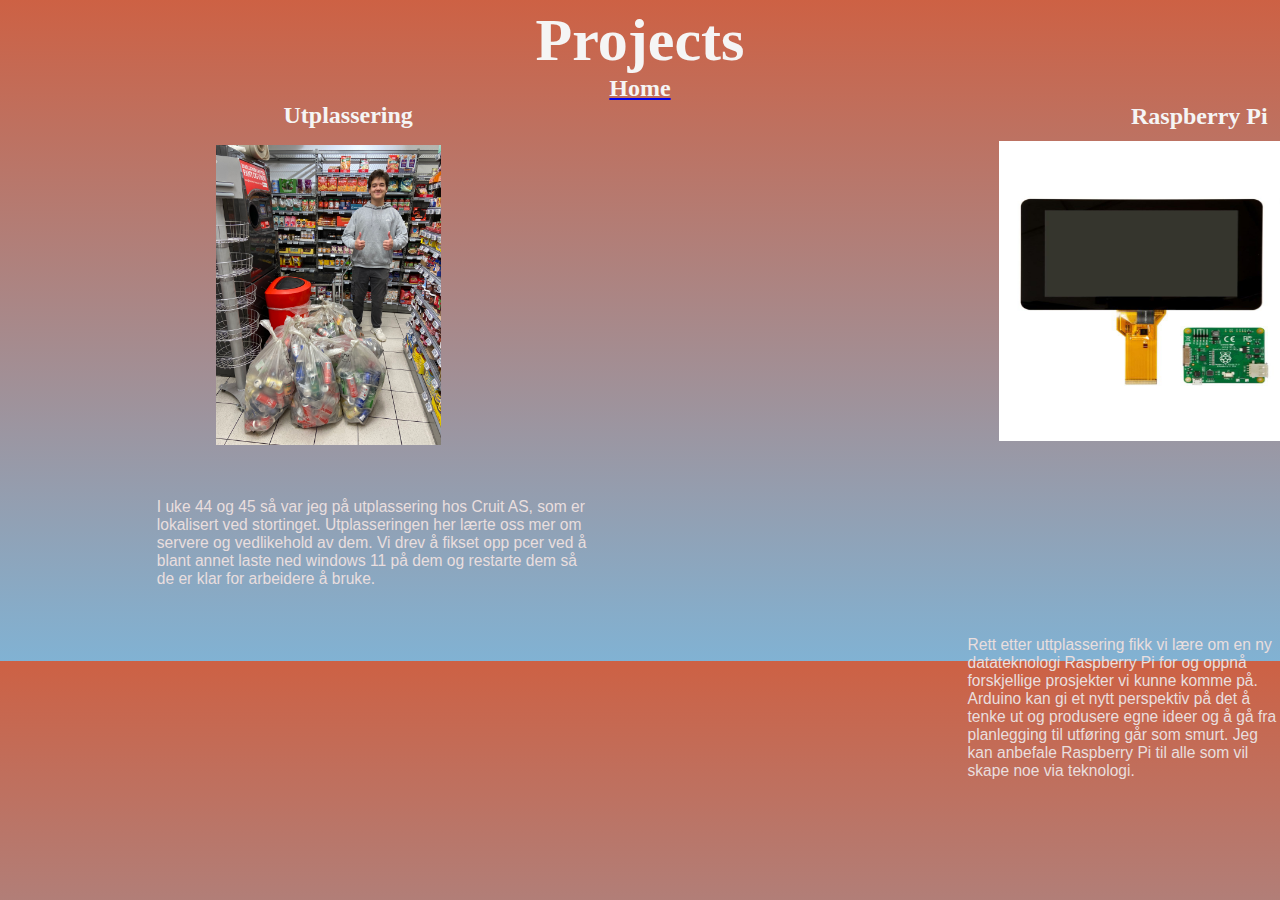
<file: projects.html>
<!DOCTYPE html>
<html>
    <head>
        <section id="Projects">
        <title>Martin | Projects</title>
        <link rel="stylesheet" href="css\projects.css">
        <meta name="viewport" content="width=device-width, initial-scale=1.0">
        </section>
    <head>
    <body>
        <section>
            <h1 class="projects-large-title">Projects</h1>
            <a href="index.html">
                <h2 class="back-text">Home</h2>
            </a>
        </section>
        <section>
            <h1 class="arduino-title">Utplassering</h1>
            <h1 class="portfolio-title">Raspberry Pi</h1>
            <img class="project1-image" src="images\MicrosoftTeams-image 1.png">
            <img class="project2-image" src="images\304231_87843.jfif">
            <p class="arduino-text">
                I uke 44 og 45 så var jeg på utplassering hos Cruit AS, som er lokalisert ved stortinget. Utplasseringen her lærte oss mer om servere
                og vedlikehold av dem. Vi drev å fikset opp pcer ved å blant annet laste ned windows 11 på dem og restarte dem så de er klar for arbeidere å bruke.
                
            </p>
            <p class="portfolio-text">
                Rett etter uttplassering fikk vi lære om en ny datateknologi Raspberry Pi for og oppnå forskjellige prosjekter vi kunne komme på. Arduino kan gi et nytt perspektiv på det å tenke ut og produsere egne ideer og å gå fra planlegging til utføring går som smurt. Jeg kan anbefale Raspberry Pi til alle som vil skape noe via teknologi. 
            </p>
        </section>
        <!--<img class="trollface" src="images\le sigma.png" height="400px" width="2000px">-->
    </body>
</file>
